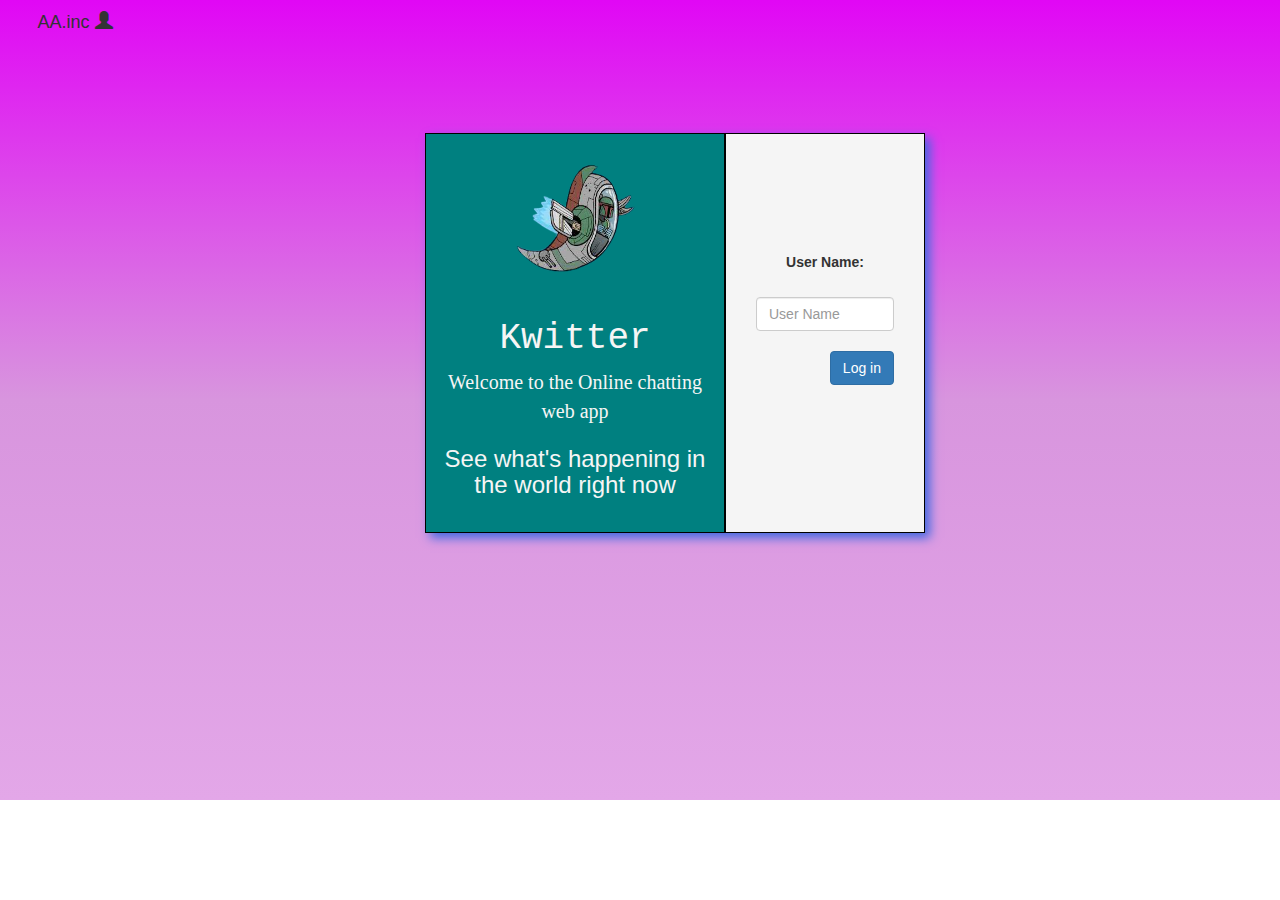
<file: index.html>
<!DOCTYPE html>
<html lang="en">

<head>
    <title>Let's chat Web App</title>
    <link rel="stylesheet" type="text/css" href="kwitter.css">
    <script src="kwitter.js"></script>
    <link rel="stylesheet" href="https://maxcdn.bootstrapcdn.com/bootstrap/3.4.1/css/bootstrap.min.css">
    <script src="https://ajax.googleapis.com/ajax/libs/jquery/3.5.1/jquery.min.js"></script>
    <script src="https://maxcdn.bootstrapcdn.com/bootstrap/3.4.1/js/bootstrap.min.js"></script>

</head>

<body>
    
   
       
        <div class="container" id="welcome">
            <h4> AA.inc <i class="glyphicon glyphicon-user"></i></h4>
    
            <center>
                <div id="main_div">
        <div id="left_part" class="form-group">            
        <sup ><img id="logo" src="index-removebg-preview(1).png"></sup>
        <h1 id="name"> Kwitter</h1>
        <p> Welcome to the Online chatting web app</p>
        <h3> See what's happening in the world right now </h3>
        </div>
          
          
          <div class="form-group" id="right_part">

            <br>
            <br>
            <center>
		  <label >User Name:</label>
          <br>
          <br>
		  <input id="user_name" class="form-control" type="text" placeholder="User Name">
          <br>
          <button id="login_button" class="btn btn-primary" onclick="add_user()">Log in</button>
            </center>
		</div>
		
		<br><br>
        </div>
        </center>

        </div>
	


  
    
    

</body>

</html>
</file>
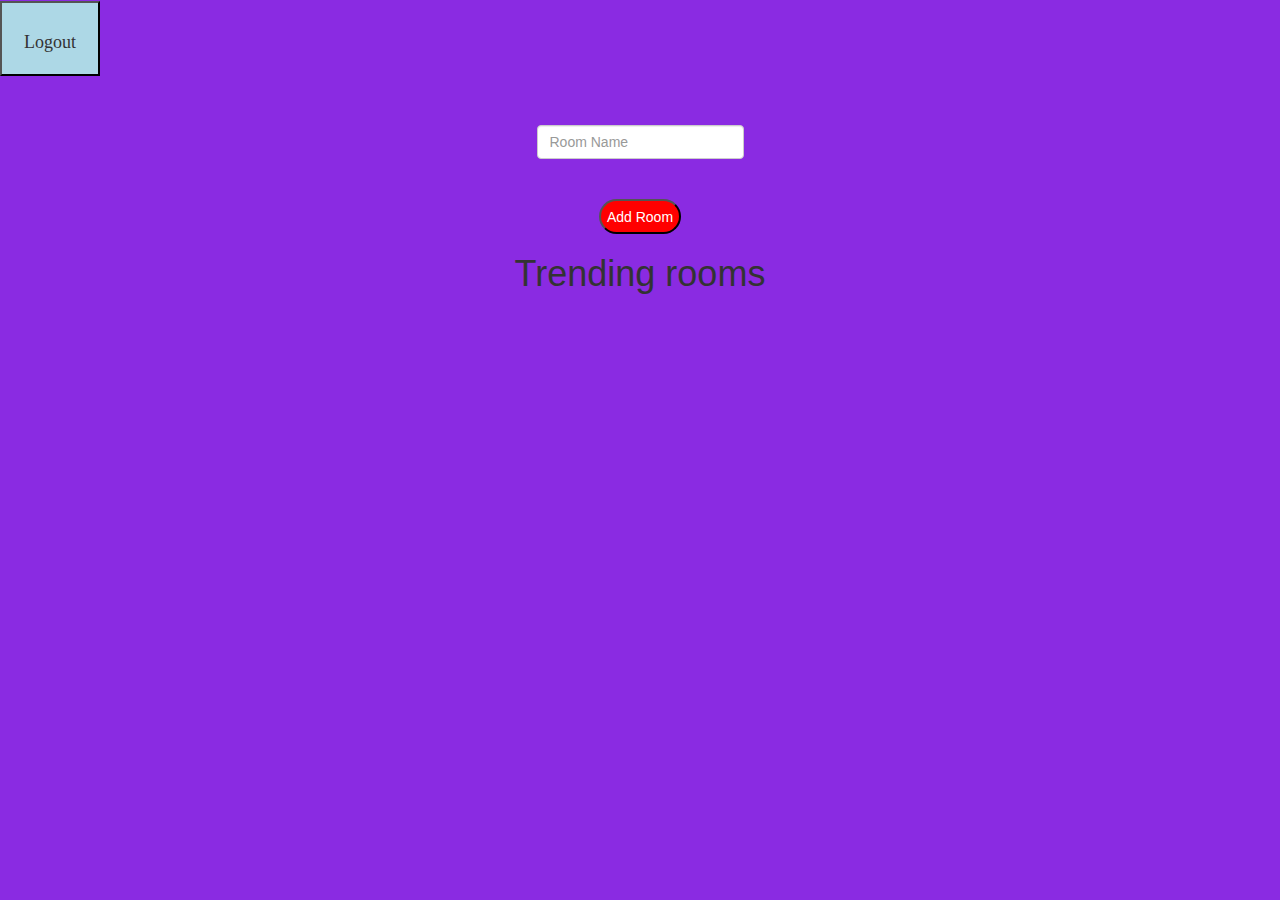
<file: kwitter_room.html>
<!DOCTYPE html>
<html lang="en">

<head>
    <title>Let's chat Web App</title>
    <link rel="stylesheet" type="text/css" href="kwitter_room.css">
    <script src="kwitter_room.js"></script>
    <link rel="stylesheet" href="https://maxcdn.bootstrapcdn.com/bootstrap/3.4.1/css/bootstrap.min.css">
    <script src="https://ajax.googleapis.com/ajax/libs/jquery/3.5.1/jquery.min.js"></script>
    <script src="https://maxcdn.bootstrapcdn.com/bootstrap/3.4.1/js/bootstrap.min.js"></script>

</head>

<body id="body">
    
   
       
        <button id="logout" class="glyphicon glyphicon-logout" onclick="logout_user()"> Logout</button>

        <center>
         <p id="user_name"></p>
         <br><br>
        <input id="room_name" class="form-control" placeholder="Room Name">
        <br><br>
        <button id="add_room" class="btn-sucess" onclick="add_user()">Add Room</button>
        <div class="container" id="trending_rooms">
            <h1> Trending rooms</h1>
        </div>
        </center>
	   

</body>

</html>
</file>
<file: kwitter.css>
#logo {
            width: 125px;
            height: 150px;
        }
        
        body {
            text-align: center;
        }
        
        #welcome {
            background-image: linear-gradient(#e107f5, #d895de, #e3a7e8);
            height: 800px;
            width: 1350px;
        }
        
    
        
        #name {
            font-family: "Lucida Console", "Courier New", monospace;
        }
        
        p {
            font-family: "Times New Roman", Times, serif;
            font-size: 20px;
        }
        
        h4 {
            font-family: "Lucida Console", "Courier New", monospace;
            margin-right: 1200px;

            
        }

        h3 {
            font-size:10px;
        }

        #left_part {
            margin-right:0px;
            padding:15px;
            border:1px solid black;
            display:table-cell;
            background-color:teal;
            color:whitesmoke;
            
        }

        #right_part {
            display:table-cell;
            border:1px solid black;
            width:200px;
            padding:30px;
            margin-top:200px;
            background-color: whitesmoke;
            
        } 

        #login_button {
            float:right;

        }

        #main_div {
            width:500px;
            float:none;
            height:400px;
            display:table;
            margin-top:100px;
            box-shadow:5px 5px 10px royalblue;
                }
</file>
<file: kwitter_room.css>
#body {
    background-color:blueviolet;
    
}
#user_name {
    font-weight: bold;
    }

#room_name {
    width:fit-content;
    }
#add_room {
    background-color:red;
    color:white;
    height:35px;
    border-radius: 20px;

}

#logout {
    background-color:lightblue;
    width:100px;
    height:75px;
    font-size: large;
}
</file>
